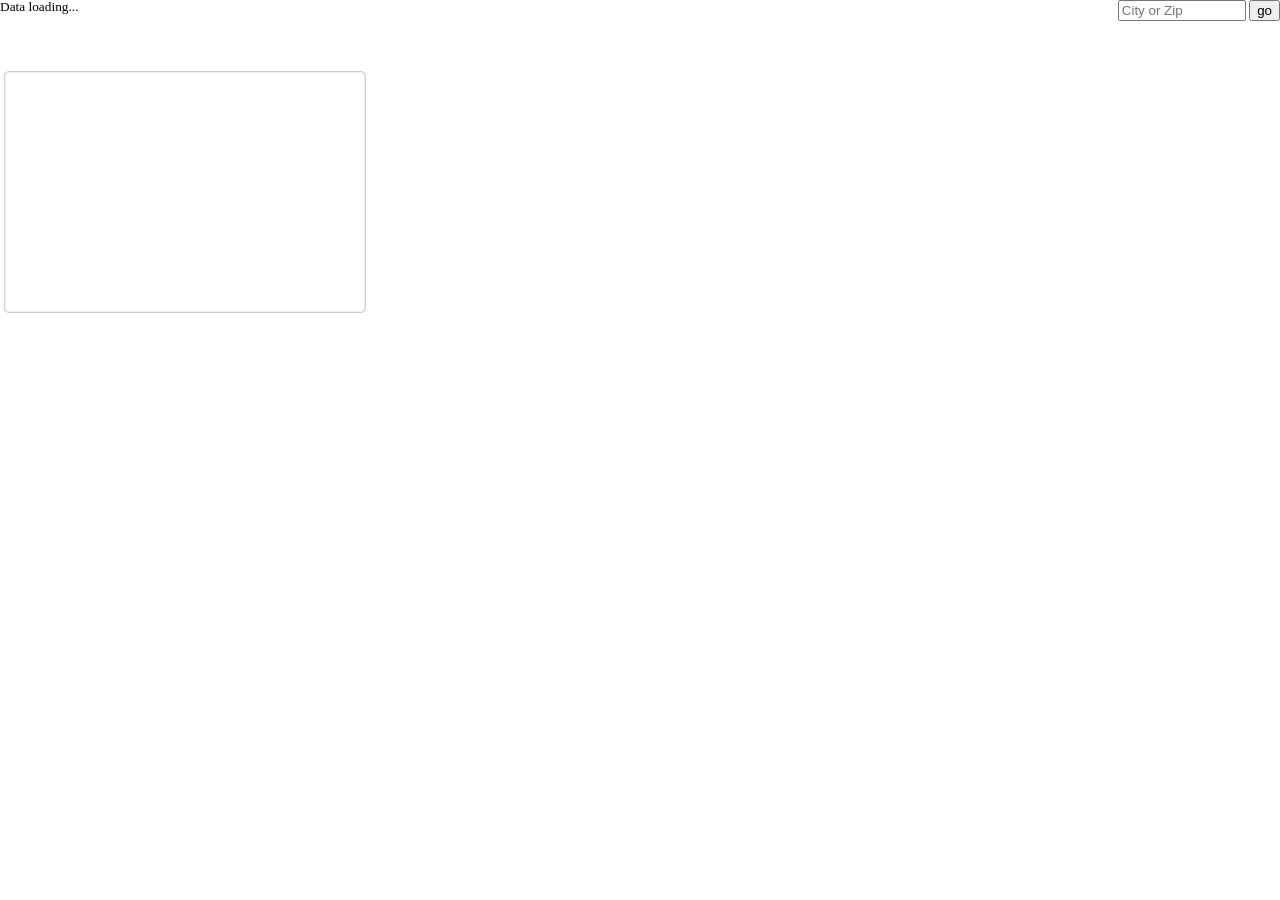
<file: index.html>
<!doctype html>
<html>
<head>
	<title>Weather Jet</title>
	<link href="stylesheets/ui-lightness/jquery-ui-1.8.17.custom.css" media="screen" rel="stylesheet" type="text/css" />
	<link href="stylesheets/screen.css" media="screen, projection" rel="stylesheet" type="text/css"/>
	<link href="stylesheets/print.css" media="print" rel="stylesheet" type="text/css" />
	<!--[if IE]>
		<link href="stylesheets/ie.css" media="screen, projection" rel="stylesheet" type="text/css" />
	<![endif]-->
	<script src="https://ajax.googleapis.com/ajax/libs/jquery/1.7.1/jquery.min.js" type="text/javascript"></script>
	<script src="js/highcharts.js" type="text/javascript" charset="utf-8"></script>

	<!-- Normally I would put this at the bottom of the body element, but I want to load the wunderground json asynchronously at first opportunity -->
	<script src="js/application.js" type="text/javascript" charset="utf-8" async></script>

</head>
<body>
	<div id="wejet">
		<section id='flash'></section>
		<form id='search-form'>
			<input id='search' type="text" name="location" value="" placeholder="City or Zip"/>
			<input type="submit" name="submit" value="go">
		</form>
		<!-- If designing for all browsers, I'd be sure to use html5 boilerplate or not use html5 elements -->
		<header id="header">
			<div id="location">Data loading...</div>
		</header>
		<section id="current_observation"></section>
		<section id="forecast-wrapper">
			<div id="forecast-chart"></div>
			<div id="forecast"></div>
		</section>
	</div>
	<script src="js/jquery-ui-1.8.17.custom.min.js" type="text/javascript" charset="utf-8"></script>
</body>
</html>
</file>
<file: stylesheets/screen.css>
/* Welcome to Compass.
 * In this file you should write your main styles. (or centralize your imports)
 * Import this file using the following HTML or equivalent:
 * <link href="/stylesheets/screen.css" media="screen, projection" rel="stylesheet" type="text/css" /> */
/* line 17, ../../../.rvm/gems/ruby-1.9.2-p290@global/gems/compass-0.11.5/frameworks/compass/stylesheets/compass/reset/_utilities.scss */
html, body, div, span, applet, object, iframe,
h1, h2, h3, h4, h5, h6, p, blockquote, pre,
a, abbr, acronym, address, big, cite, code,
del, dfn, em, img, ins, kbd, q, s, samp,
small, strike, strong, sub, sup, tt, var,
b, u, i, center,
dl, dt, dd, ol, ul, li,
fieldset, form, label, legend,
table, caption, tbody, tfoot, thead, tr, th, td,
article, aside, canvas, details, embed,
figure, figcaption, footer, header, hgroup,
menu, nav, output, ruby, section, summary,
time, mark, audio, video {
  margin: 0;
  padding: 0;
  border: 0;
  font-size: 100%;
  font: inherit;
  vertical-align: baseline;
}

/* line 20, ../../../.rvm/gems/ruby-1.9.2-p290@global/gems/compass-0.11.5/frameworks/compass/stylesheets/compass/reset/_utilities.scss */
body {
  line-height: 1;
}

/* line 22, ../../../.rvm/gems/ruby-1.9.2-p290@global/gems/compass-0.11.5/frameworks/compass/stylesheets/compass/reset/_utilities.scss */
ol, ul {
  list-style: none;
}

/* line 24, ../../../.rvm/gems/ruby-1.9.2-p290@global/gems/compass-0.11.5/frameworks/compass/stylesheets/compass/reset/_utilities.scss */
table {
  border-collapse: collapse;
  border-spacing: 0;
}

/* line 26, ../../../.rvm/gems/ruby-1.9.2-p290@global/gems/compass-0.11.5/frameworks/compass/stylesheets/compass/reset/_utilities.scss */
caption, th, td {
  text-align: left;
  font-weight: normal;
  vertical-align: middle;
}

/* line 28, ../../../.rvm/gems/ruby-1.9.2-p290@global/gems/compass-0.11.5/frameworks/compass/stylesheets/compass/reset/_utilities.scss */
q, blockquote {
  quotes: none;
}
/* line 101, ../../../.rvm/gems/ruby-1.9.2-p290@global/gems/compass-0.11.5/frameworks/compass/stylesheets/compass/reset/_utilities.scss */
q:before, q:after, blockquote:before, blockquote:after {
  content: "";
  content: none;
}

/* line 30, ../../../.rvm/gems/ruby-1.9.2-p290@global/gems/compass-0.11.5/frameworks/compass/stylesheets/compass/reset/_utilities.scss */
a img {
  border: none;
}

/* line 114, ../../../.rvm/gems/ruby-1.9.2-p290@global/gems/compass-0.11.5/frameworks/compass/stylesheets/compass/reset/_utilities.scss */
article, aside, details, figcaption, figure, footer, header, hgroup, menu, nav, section, summary {
  display: block;
}

@-webkit-keyframes rotate {
  /* line 10, ../sass/screen.scss */
  from {
    -webkit-transform: rotate(0deg);
  }

  /* line 11, ../sass/screen.scss */
  to {
    -webkit-transform: rotate(360deg);
  }
}

@-moz-keyframes rotate {
  /* line 15, ../sass/screen.scss */
  from {
    -moz-transform: rotate(0deg);
  }

  /* line 16, ../sass/screen.scss */
  to {
    -moz-transform: rotate(360deg);
  }
}

/* line 19, ../sass/screen.scss */
body {
  font-family: Verdana;
  font-size: 10pt;
}

/* line 24, ../sass/screen.scss */
header {
  height: 13px;
}

/* line 28, ../sass/screen.scss */
#wejet, {
  width: 370px;
  height: 306px;
  margin: 40px;
  padding: 10px 10px 20px 10px;
  -moz-box-shadow: 0px 0px 5px #333333;
  -webkit-box-shadow: 0px 0px 5px #333333;
  -o-box-shadow: 0px 0px 5px #333333;
  box-shadow: 0px 0px 5px #333333;
  -moz-border-radius: 5px;
  -webkit-border-radius: 5px;
  -o-border-radius: 5px;
  -ms-border-radius: 5px;
  -khtml-border-radius: 5px;
  border-radius: 5px;
  background-image: -webkit-gradient(linear, 0% 0%, 100% 100%, color-stop(0%, rgba(210, 237, 250, 0.5)), color-stop(100%, rgba(76, 183, 237, 0.5)));
  background-image: -webkit-linear-gradient(left top, rgba(210, 237, 250, 0.5), rgba(76, 183, 237, 0.5));
  background-image: -moz-linear-gradient(left top, rgba(210, 237, 250, 0.5), rgba(76, 183, 237, 0.5));
  background-image: -o-linear-gradient(left top, rgba(210, 237, 250, 0.5), rgba(76, 183, 237, 0.5));
  background-image: -ms-linear-gradient(left top, rgba(210, 237, 250, 0.5), rgba(76, 183, 237, 0.5));
  background-image: linear-gradient(left top, rgba(210, 237, 250, 0.5), rgba(76, 183, 237, 0.5));
}

/* line 38, ../sass/screen.scss */
#current_observation {
  margin-top: 5px;
  height: 43px;
}
/* line 41, ../sass/screen.scss */
#current_observation div {
  padding: 15px;
  font-weight: bold;
}
/* line 45, ../sass/screen.scss */
#current_observation img.loading {
  -webkit-animation-name: rotate;
  -webkit-animation-duration: 0.5s;
  -webkit-animation-iteration-count: infinite;
  -webkit-animation-timing-function: linear;
  -moz-animation-name: rotate;
  -moz-animation-duration: 0.5s;
  -moz-animation-iteration-count: infinite;
  -moz-animation-timing-function: linear;
  animation-name: rotate;
  animation-duration: 0.5s;
  animation-iteration-count: infinite;
  animation-timing-function: linear;
}

/* line 61, ../sass/screen.scss */
#flash {
  display: none;
  position: absolute;
  z-index: 99;
  background: #ff6666;
  color: white;
  border: white 2pt solid;
  padding: 5px;
  max-width: 340px;
  -moz-border-radius: 5px;
  -webkit-border-radius: 5px;
  -o-border-radius: 5px;
  -ms-border-radius: 5px;
  -khtml-border-radius: 5px;
  border-radius: 5px;
}

/* line 73, ../sass/screen.scss */
#forecast-wrapper {
  width: 352px;
  height: 232px;
  margin: 10px 4px 10px 4px;
  background-color: white;
  border: #ccc solid 1px;
  padding: 4px;
  -moz-border-radius: 5px;
  -webkit-border-radius: 5px;
  -o-border-radius: 5px;
  -ms-border-radius: 5px;
  -khtml-border-radius: 5px;
  border-radius: 5px;
  -moz-box-shadow: inset 0px 0px 2px #cccccc;
  -webkit-box-shadow: inset 0px 0px 2px #cccccc;
  -o-box-shadow: inset 0px 0px 2px #cccccc;
  box-shadow: inset 0px 0px 2px #cccccc;
}

/* line 84, ../sass/screen.scss */
#forecast {
  background-color: white;
  width: 350px;
  -moz-border-radius-bottomleft: 5px;
  -webkit-border-bottom-left-radius: 5px;
  -o-border-bottom-left-radius: 5px;
  -ms-border-bottom-left-radius: 5px;
  -khtml-border-bottom-left-radius: 5px;
  border-bottom-left-radius: 5px;
  -moz-border-radius-bottomright: 5px;
  -webkit-border-bottom-right-radius: 5px;
  -o-border-bottom-right-radius: 5px;
  -ms-border-bottom-right-radius: 5px;
  -khtml-border-bottom-right-radius: 5px;
  border-bottom-right-radius: 5px;
}
/* line 89, ../sass/screen.scss */
#forecast span {
  position: relative;
  bottom: 7px;
}
/* line 94, ../sass/screen.scss */
#forecast span:nth-child(1) {
  left: 67px;
}
/* line 94, ../sass/screen.scss */
#forecast span:nth-child(2) {
  left: 92px;
}
/* line 94, ../sass/screen.scss */
#forecast span:nth-child(3) {
  left: 117px;
}
/* line 94, ../sass/screen.scss */
#forecast span:nth-child(4) {
  left: 142px;
}
/* line 94, ../sass/screen.scss */
#forecast span:nth-child(5) {
  left: 167px;
}
/* line 98, ../sass/screen.scss */
#forecast img {
  width: 32px;
  height: 32px;
}

/* line 105, ../sass/screen.scss */
#forecast-chart {
  width: 350px;
  height: 200px;
}

/* line 110, ../sass/screen.scss */
#search {
  width: 120px;
}

/* line 114, ../sass/screen.scss */
#search-form {
  float: right;
}

/* line 120, ../sass/screen.scss */
.ui-widget {
  font-family: Verdana;
  font-size: 9pt;
}
</file>
<file: stylesheets/print.css>
/* Welcome to Compass. Use this file to define print styles.
 * Import this file using the following HTML or equivalent:
 * <link href="/stylesheets/print.css" media="print" rel="stylesheet" type="text/css" /> */
</file>
<file: stylesheets/ie.css>
/* Welcome to Compass. Use this file to write IE specific override styles.
 * Import this file using the following HTML or equivalent:
 * <!--[if IE]>
 *   <link href="/stylesheets/ie.css" media="screen, projection" rel="stylesheet" type="text/css" />
 * <![endif]--> */
</file>
